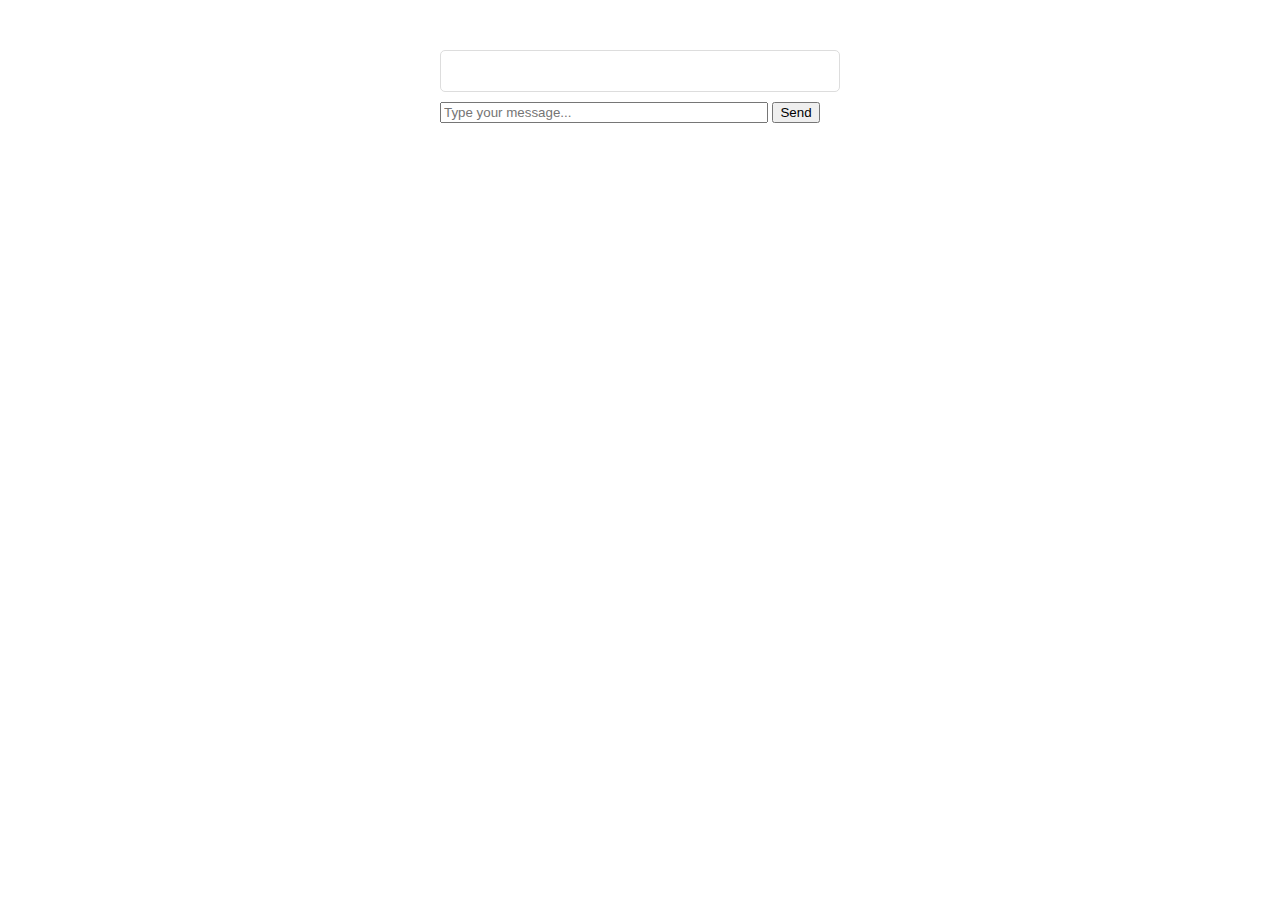
<file: index.html>
<!DOCTYPE html>
<html lang="en">
<head>
    <meta charset="UTF-8">
    <meta name="viewport" content="width=device-width, initial-scale=1.0">
    <title>Chatbot</title>
    <style>
        body { font-family: Arial, sans-serif; }
        .chat-container { max-width: 400px; margin: 50px auto; }
        .chat-box { border: 1px solid #ddd; padding: 20px; border-radius: 5px; }
        .input-box { margin-top: 10px; }
    </style>
</head>
<body>
    <div class="chat-container">
        <div class="chat-box" id="chat-box"></div>
        <div class="input-box">
            <input type="text" id="user-input" placeholder="Type your message..." style="width: 80%;">
            <button onclick="sendMessage()">Send</button>
        </div>
    </div>

    <script>
        async function sendMessage() {
            const userInput = document.getElementById("user-input").value;
            const chatBox = document.getElementById("chat-box");
            
            if (userInput.trim() === "") return;

            chatBox.innerHTML += `<p><strong>You:</strong> ${userInput}</p>`;
            document.getElementById("user-input").value = "";

            const response = await fetch("/chat", {
                method: "POST",
                headers: { "Content-Type": "application/json" },
                body: JSON.stringify({ message: userInput })
            });

            const data = await response.json();
            chatBox.innerHTML += `<p><strong>Bot:</strong> ${data.response}</p>`;
        }
    </script>
</body>
</html>
</file>
